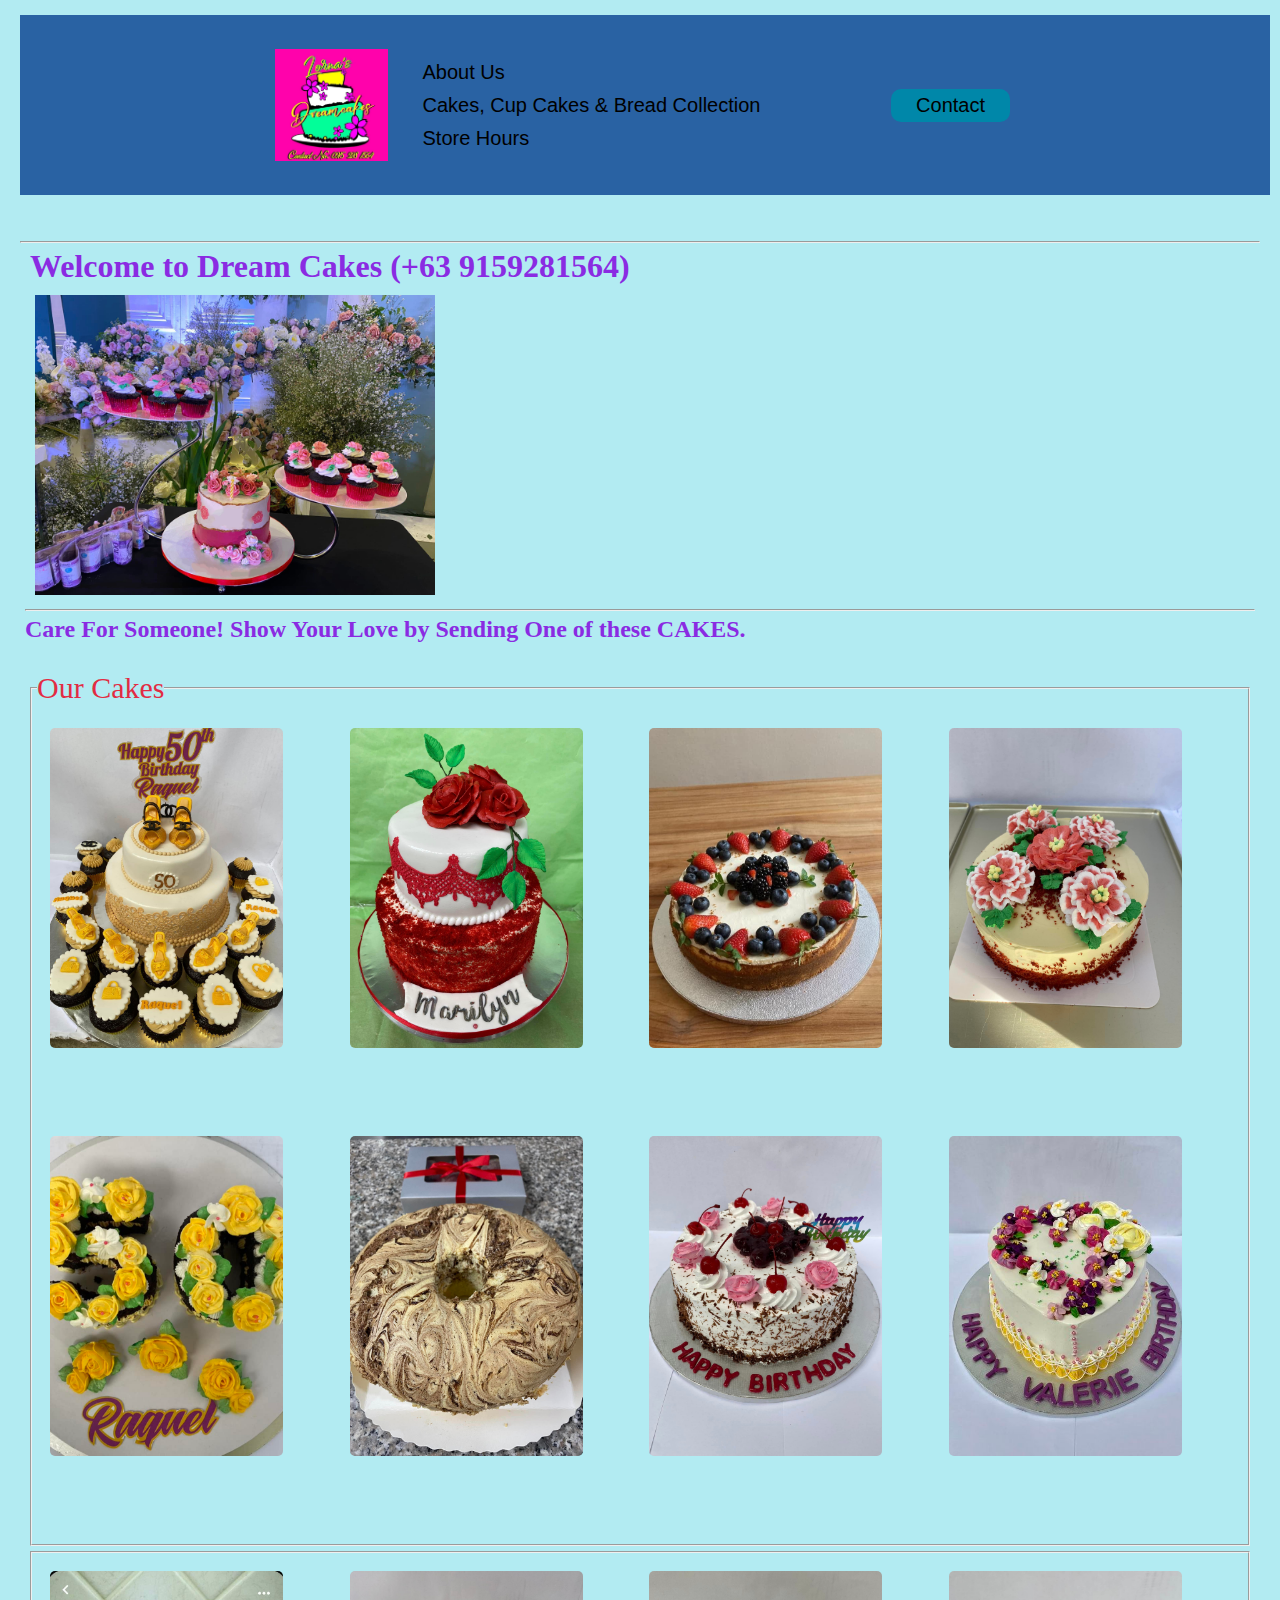
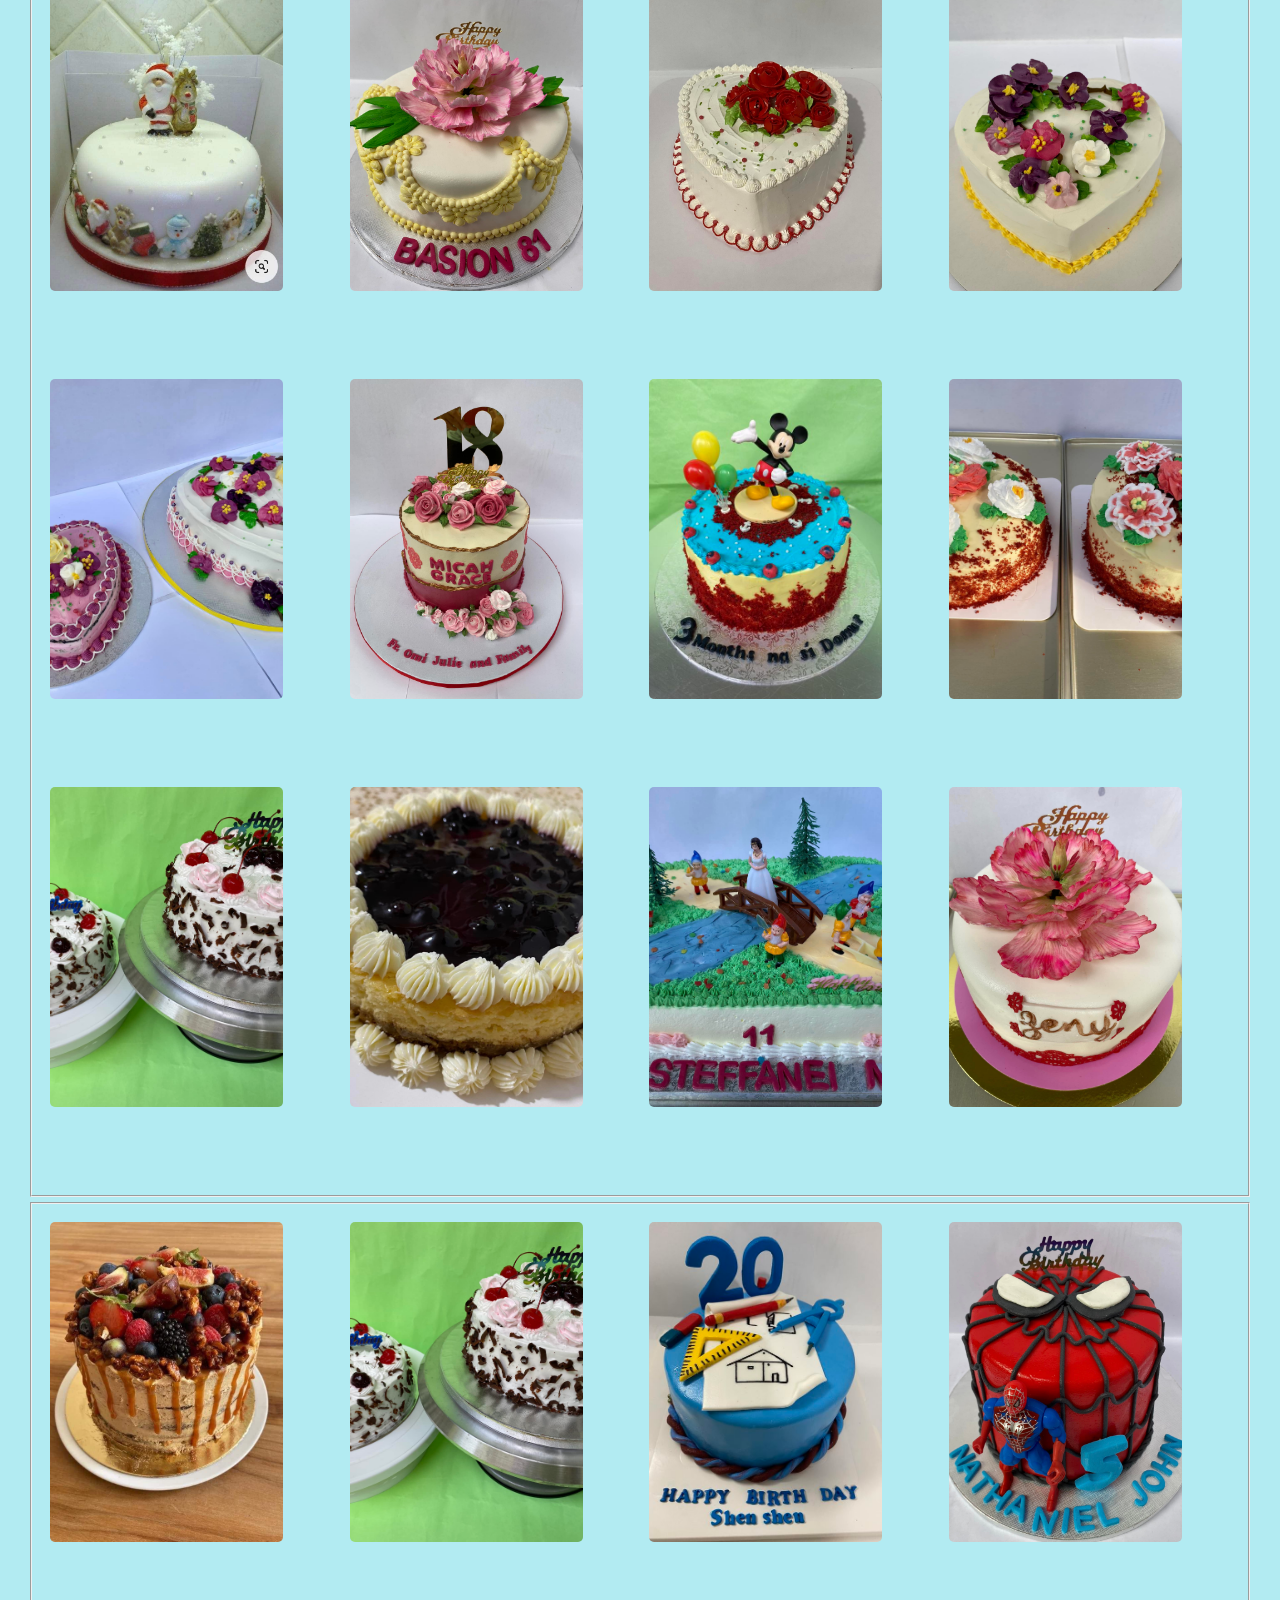
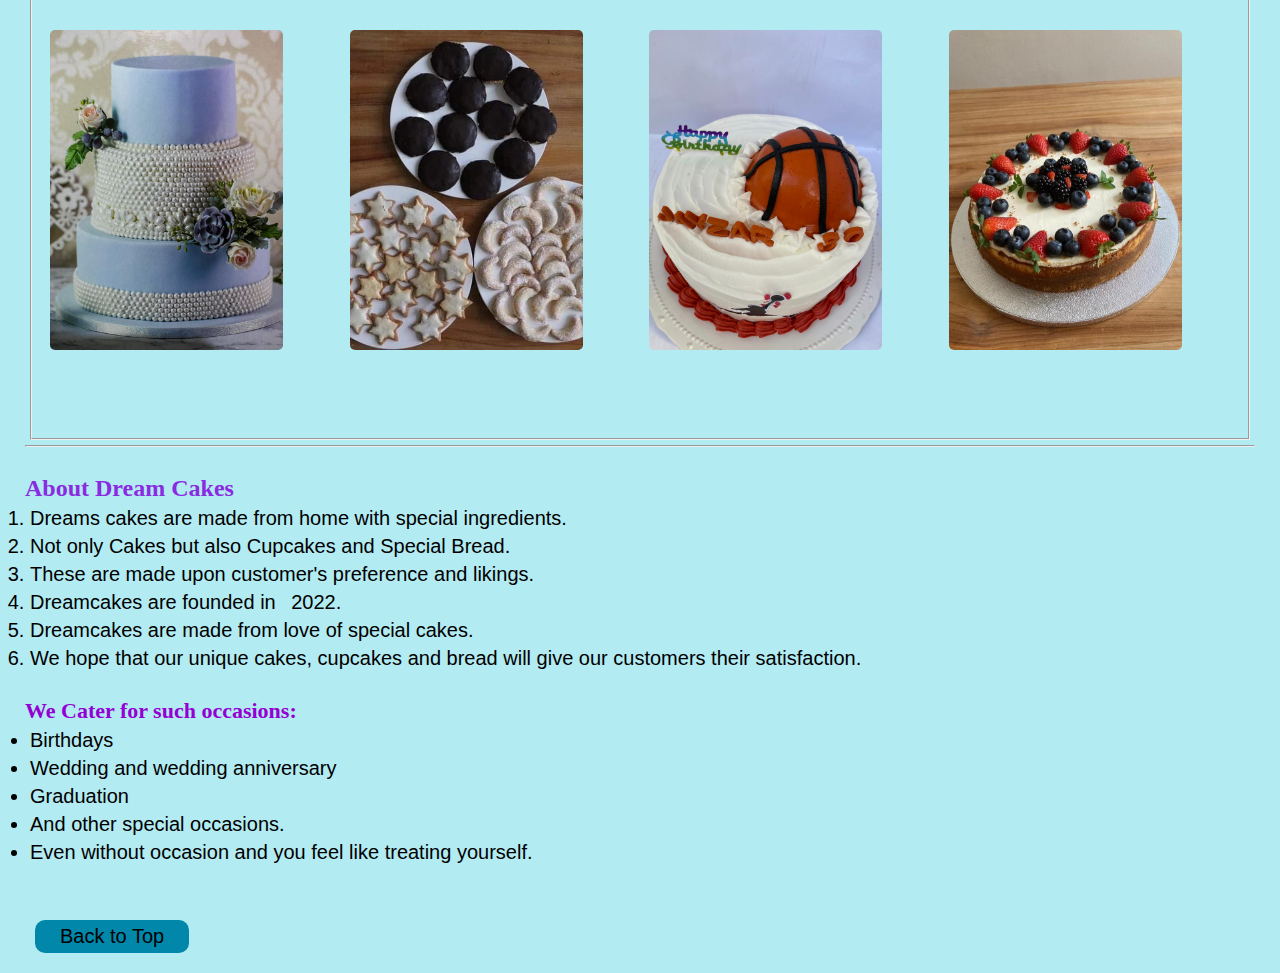
<file: index.html>
<!DOCTYPE html>

<html>
    <head>
        <meta charset="UTF-8">
        <meta http-equiv="X-UA-Compatible" content="IE=edge">
        <meta name="viewport" content="width=device-width, initial-scale=1.0">
        <meta name="Mario" content="Cake Webpage">
        <meta name="description" content="Content are variety of cakes special order">
        <meta http-equiv="refresh">
        <title>Dream Cakes</title>
        <link rel="stylesheet" href="stylecake.css">
        <link rel="icon" href="iconcake.jpg" type="image/x-icon">
    </head>



<body>
    <header>
        <br>
        
        <img class="logo" src="dcside.jpg" alt="cake logo" width="50" title="Dream Cakes">
        <nav>
            <ul class="nav_links">
                <li>
                    <a href="#about">About Us</a>
                </li>
                <li>
                    <a href="#cakes">Cakes, Cup Cakes & Bread Collection</a>
                </li>
                <li>
                    <a href="hours.html">Store Hours</a>
                </li>
                
            </ul>
           
        </nav>
       
        <a class="cta" href="contact.html"><button>Contact</button></a>
               
    </header>
    <br>
    <br>
    <hr>

    <main>
        <article class="nav_links">
            <h1>Welcome to Dream Cakes (+63 9159281564)</h1>
            <figure>
                <img src="moenycakes02fullbackground.jpg" alt="cakes N bread" title="Fantasy Cakes" width="400">
            </figure>
        </article>    
        <hr>
        <h2>Care For Someone! Show Your Love by Sending One of these CAKES.</h2>

        
        <article id="cakes">
            
            <br>
                <fieldset>
                <legend>Our Cakes</legend>    

                <div class="image-grid">
                    
                        <img src="chocomoist.jpg" alt="Choco Moist" title="Choco moist" style="border-radius: 5px;">
                        <img src="RedVelvetcake02.jpg" alt="Red Velvet Cake" title="Red Velvet Cake" style="border-radius: 5px;">
                        <img src="fruitcake01.jpg" alt="Coco Melon" title="Coco melon" width="250" style="border-radius: 5px;">
                        <img src="flowercake.jpg" alt="Black forest" title="Black Forest Cake" style="border-radius: 5px;">
                        <img src="yellowrose.jpg" alt="Yellow Rose" title="Yellow Rose"  style="border-radius: 5px;">
                        <img src="marblecake.jpg" alt="Marble Cake" title="Marble Cake"  style="border-radius: 5px;">
                        <img src="blackforestcakes02.jpg" alt="Animal Cake" title="Black Forest Cake"  style="border-radius: 5px;">
                        <img src="heartb-daycake.jpg" alt="Happy Birthday" title="Black Forest Cake" style="border-radius: 5px;">
                </div>
                </fieldset>
                <fieldset>
                    <div class="image-grid">
                        
                            <img  src="christmascake.jpg" alt="Choco Moist" title="Christmas Cake" style="border-radius: 5px;">
                            <img src="birthdaycake08.jpg" alt="Birthday Cake 08" title="Birthday Cake 08" style="border-radius: 5px;">
                            <img src="heartcake.jpg" alt="Coco Melon" title="Heart Cake" width="250" style="border-radius: 5px;">
                            <img src="heartcake04.jpg" alt="Black forest" title="Hear Cake 04" style="border-radius: 5px;">
                            <img src="blueberrycake.jpg" alt="Yellow Rose" title="Blue Berry Cake"  style="border-radius: 5px;">
                            <img src="moneycake02.jpg" alt="Marble Cake" title="Money Cake 02"  style="border-radius: 5px;">
                            <img src="birthdaybaby02.jpg" alt="Animal Cake" title="Baby's Birthday 02"  style="border-radius: 5px;">
                            <img src="flowercake03.jpg" alt="Happy Birthday" title="Flower Cake 03" style="border-radius: 5px;">
                            <img src="blackforestcakes03.jpg" alt="Black forest" title="Black Forest Cake 03"  style="border-radius: 5px;">
                            <img src="icingcake.jpg" alt="Icing Cake" title="Icing Cake"  style="border-radius: 5px;">
                            <img src="birthdaycake06.jpg" alt="Animal Cake" title="Birthday Cake 06"  style="border-radius: 5px;">
                            <img src="birthdaycake05.jpg" alt="Happy Birthday" title="Birthday 05" style="border-radius: 5px;">
                    </div>
                </fieldset>    
                <fieldset>
                    <div class="image-grid">
                            <img  src="fruittoppingscakes.jpg" alt="fruittoppings" title="Fruit Toppings" style="border-radius: 5px;">
                            <img src="blackforestcakes03.jpg" alt="black forest 03" title="Black Forest 03" style="border-radius: 5px;">
                            <img src="birthday02.jpg" alt="birthday 02" title="birthday 02" width="250" style="border-radius: 5px;">
                            <img src="birthdaycake09.jpg" alt="birthday 09" title="Birthday 09" style="border-radius: 5px;">
                            <img src="PearlWedding.jpg" alt="Pearl Wedding" title="Pearl Wedding"  style="border-radius: 5px;">
                            <img src="cupcake02.jpg" alt="cupcake 02" title="Cup Cake 02"  style="border-radius: 5px;">
                            <img src="birthdaycake.jpg" alt="birthday cake" title="Birthday Cake"  style="border-radius: 5px;">
                            <img src="fruitcake01.jpg" alt="Fruit Cake 01" title="Fruit Cake 01" style="border-radius: 5px;">     
                    </div>
                </fieldset>    

   
        </article>
        <hr>
        <br>
      
        <article id="about"></article>
        
            <h2>About Dream Cakes</h2>

            <ol>
                <li>Dreams cakes are made from home with special ingredients.</li>
                <li>Not only Cakes but also Cupcakes and Special Bread.</li>
                <li>These are made upon customer's preference and likings.</li>
                <li>Dreamcakes are founded in <time datetime="2022"></time>2022.</li>
                <li>Dreamcakes are made from love of special cakes.</li>
                <li>We hope that our unique cakes, cupcakes and bread will give our customers their satisfaction.</li>
            </ol>
            <br>
            <h3>We Cater for such occasions:</h3>
            <ul>
                <li>Birthdays</li>
                <li>Wedding and wedding anniversary</li>
                <li>Graduation</li>
                <li>And other special occasions.</li>
                <li>Even without occasion and you feel like treating yourself.</li>

            </ul>
            
        </article>
        <br>
              
    </main>

    <footer >
        <!--
        <p>Copyright &copy; Dream Cake Shop</p>  -->
        <br>
        <p>
            <a href="#"><button>Back to Top</button></a>
        </p>

    </footer>
    
      

</body>    



</html>
</file>
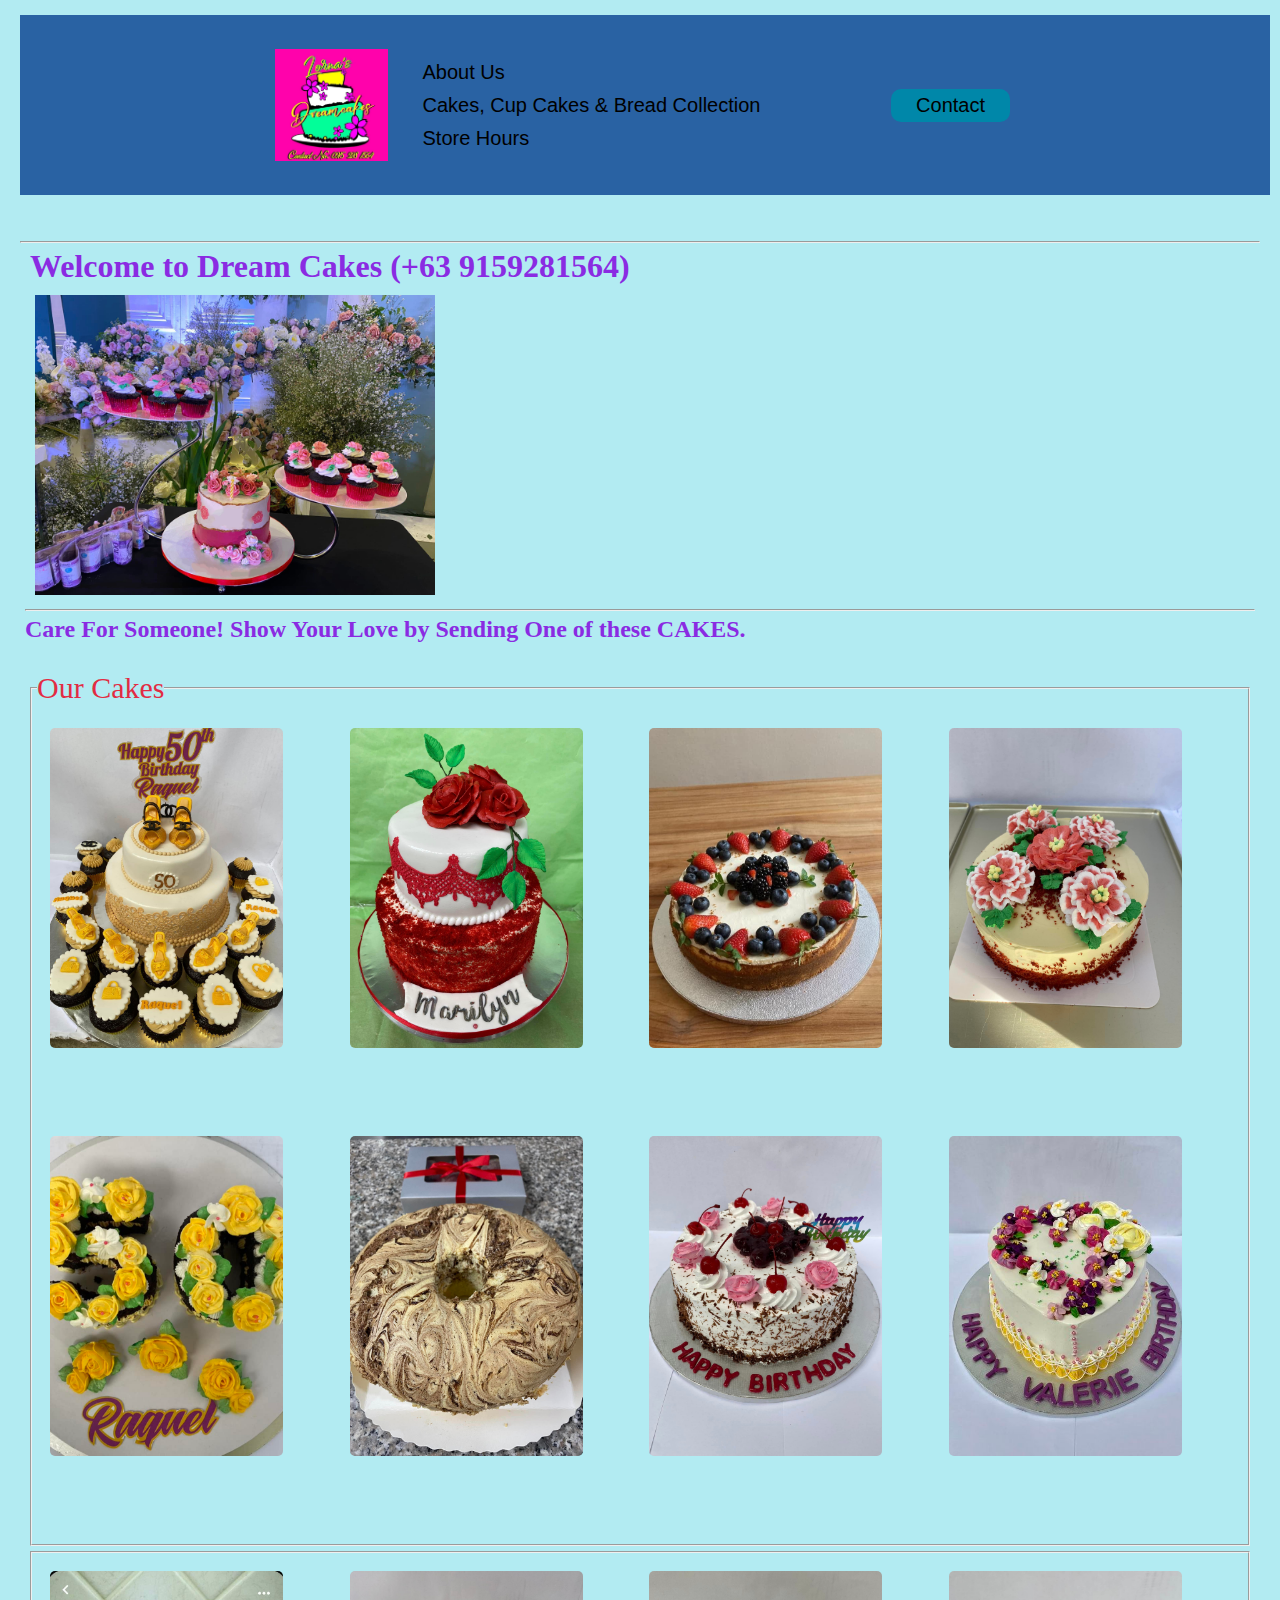
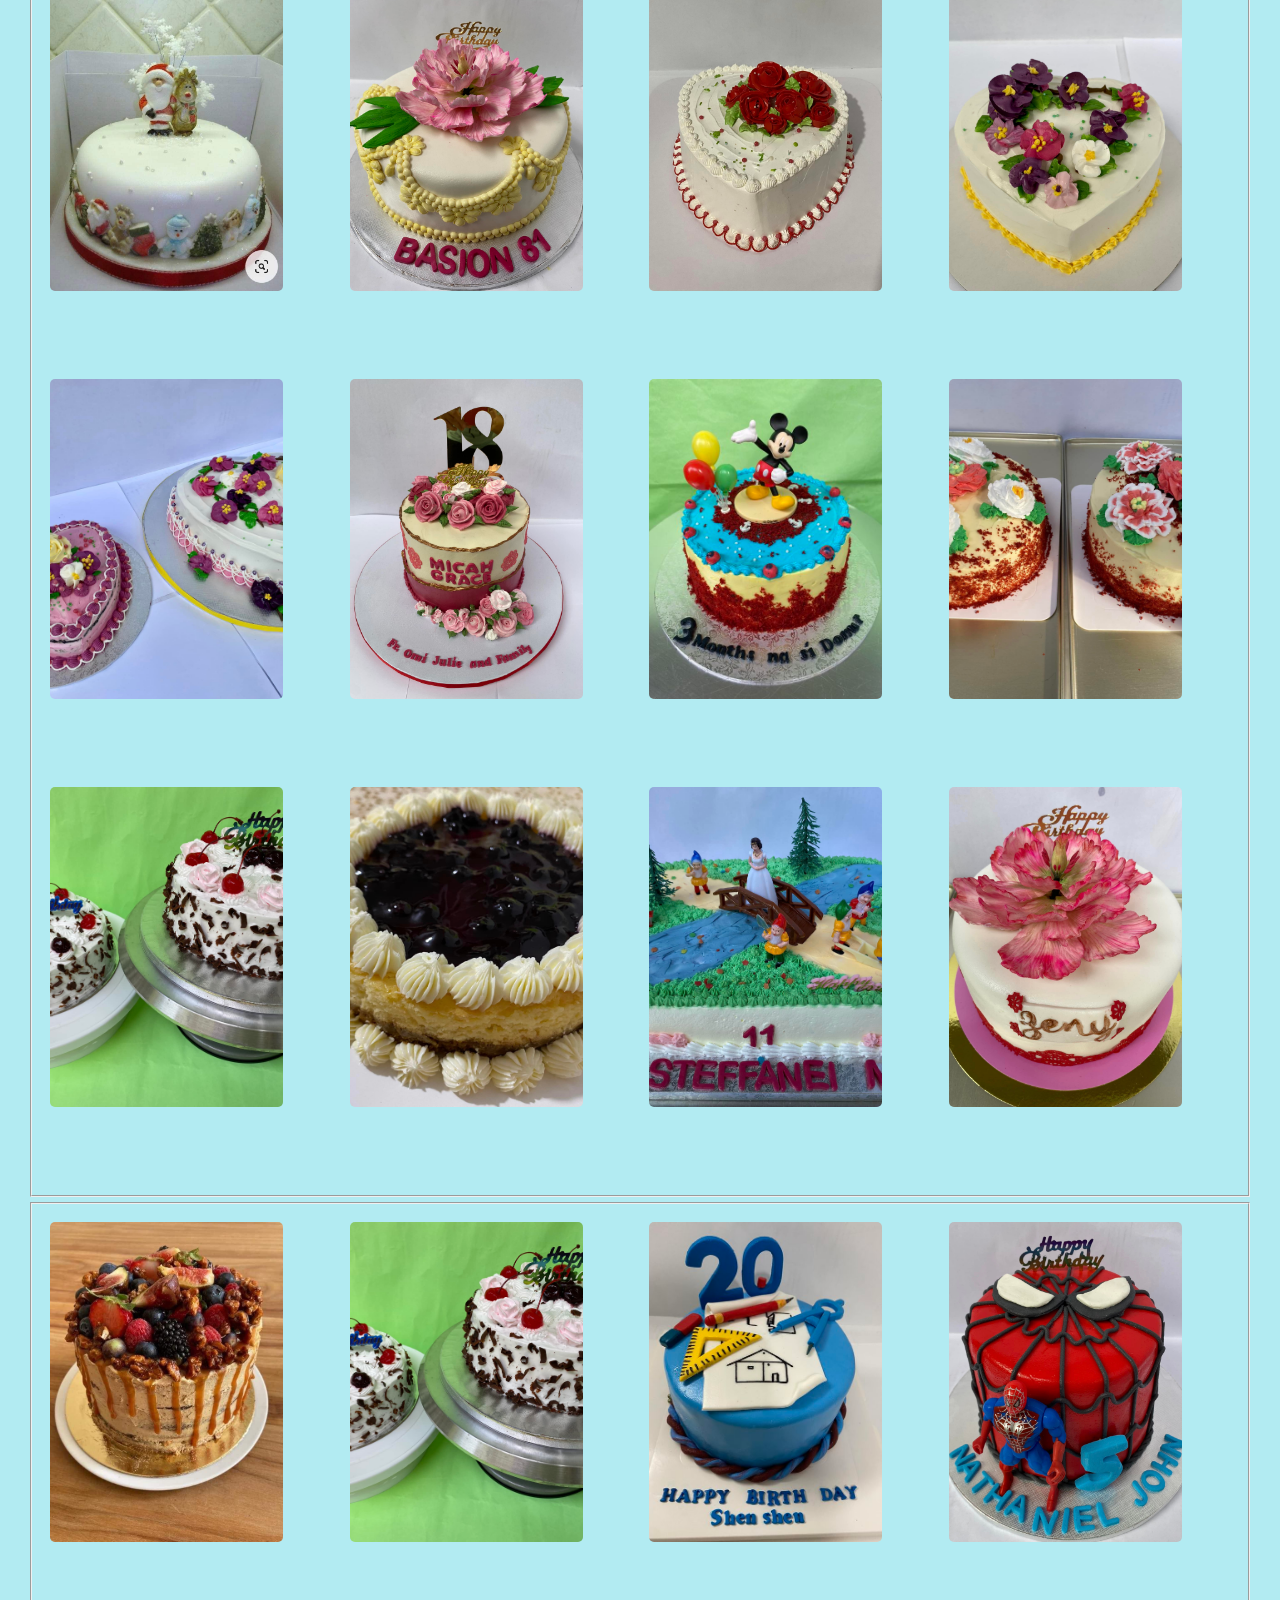
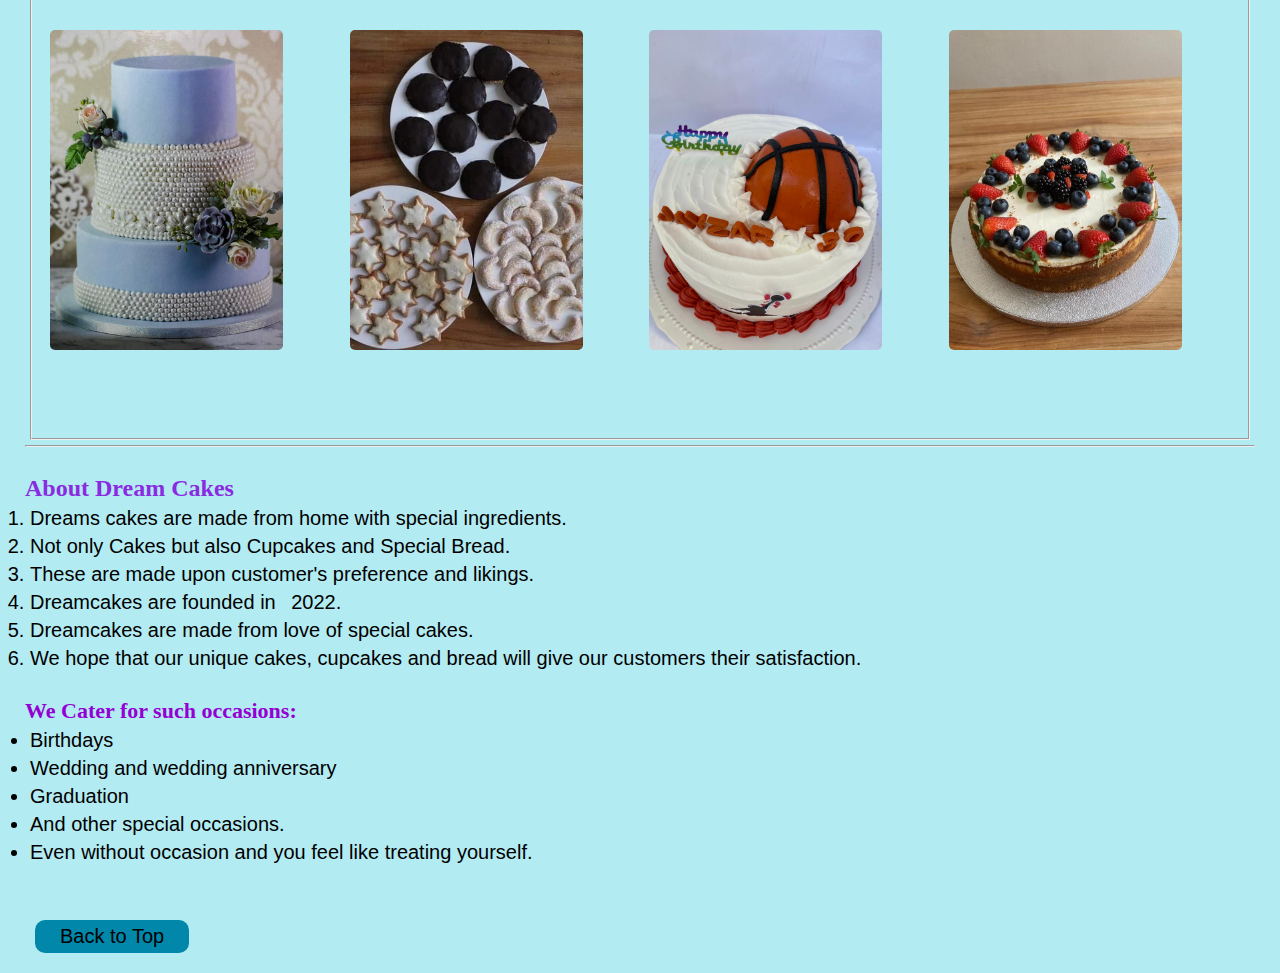
<file: cakeindex.html>
<!DOCTYPE html>

<html>
    <head>
        <meta charset="UTF-8">
        <meta http-equiv="X-UA-Compatible" content="IE=edge">
        <meta name="viewport" content="width=device-width, initial-scale=1.0">
        <meta name="Mario" content="Cake Webpage">
        <meta name="description" content="Content are variety of cakes special order">
        <meta http-equiv="refresh">
        <title>Dream Cakes</title>
        <link rel="stylesheet" href="stylecake.css">
        <link rel="icon" href="iconcake.jpg" type="image/x-icon">
    </head>



<body>
    <header>
        <br>
        
        <img class="logo" src="dcside.jpg" alt="cake logo" width="50" title="Dream Cakes">
        <nav>
            <ul class="nav_links">
                <li>
                    <a href="#about">About Us</a>
                </li>
                <li>
                    <a href="#cakes">Cakes, Cup Cakes & Bread Collection</a>
                </li>
                <li>
                    <a href="hours.html">Store Hours</a>
                </li>
                
            </ul>
           
        </nav>
       
        <a class="cta" href="contact.html"><button>Contact</button></a>
               
    </header>
    <br>
    <br>
    <hr>

    <main>
        <article class="nav_links">
            <h1>Welcome to Dream Cakes (+63 9159281564)</h1>
            <figure>
                <img src="moenycakes02fullbackground.jpg" alt="cakes N bread" title="Fantasy Cakes" width="400">
            </figure>
        </article>    
        <hr>
        <h2>Care For Someone! Show Your Love by Sending One of these CAKES.</h2>

        
        <article id="cakes">
            
            <br>
                <fieldset>
                <legend>Our Cakes</legend>    

                <div class="image-grid">
                    
                        <img src="chocomoist.jpg" alt="Choco Moist" title="Choco moist" style="border-radius: 5px;">
                        <img src="RedVelvetcake02.jpg" alt="Red Velvet Cake" title="Red Velvet Cake" style="border-radius: 5px;">
                        <img src="fruitcake01.jpg" alt="Coco Melon" title="Coco melon" width="250" style="border-radius: 5px;">
                        <img src="flowercake.jpg" alt="Black forest" title="Black Forest Cake" style="border-radius: 5px;">
                        <img src="yellowrose.jpg" alt="Yellow Rose" title="Yellow Rose"  style="border-radius: 5px;">
                        <img src="marblecake.jpg" alt="Marble Cake" title="Marble Cake"  style="border-radius: 5px;">
                        <img src="blackforestcakes02.jpg" alt="Animal Cake" title="Black Forest Cake"  style="border-radius: 5px;">
                        <img src="heartb-daycake.jpg" alt="Happy Birthday" title="Black Forest Cake" style="border-radius: 5px;">
                </div>
                </fieldset>
                <fieldset>
                    <div class="image-grid">
                        
                            <img  src="christmascake.jpg" alt="Choco Moist" title="Christmas Cake" style="border-radius: 5px;">
                            <img src="birthdaycake08.jpg" alt="Birthday Cake 08" title="Birthday Cake 08" style="border-radius: 5px;">
                            <img src="heartcake.jpg" alt="Coco Melon" title="Heart Cake" width="250" style="border-radius: 5px;">
                            <img src="heartcake04.jpg" alt="Black forest" title="Hear Cake 04" style="border-radius: 5px;">
                            <img src="blueberrycake.jpg" alt="Yellow Rose" title="Blue Berry Cake"  style="border-radius: 5px;">
                            <img src="moneycake02.jpg" alt="Marble Cake" title="Money Cake 02"  style="border-radius: 5px;">
                            <img src="birthdaybaby02.jpg" alt="Animal Cake" title="Baby's Birthday 02"  style="border-radius: 5px;">
                            <img src="flowercake03.jpg" alt="Happy Birthday" title="Flower Cake 03" style="border-radius: 5px;">
                            <img src="blackforestcakes03.jpg" alt="Black forest" title="Black Forest Cake 03"  style="border-radius: 5px;">
                            <img src="icingcake.jpg" alt="Icing Cake" title="Icing Cake"  style="border-radius: 5px;">
                            <img src="birthdaycake06.jpg" alt="Animal Cake" title="Birthday Cake 06"  style="border-radius: 5px;">
                            <img src="birthdaycake05.jpg" alt="Happy Birthday" title="Birthday 05" style="border-radius: 5px;">
                    </div>
                </fieldset>    
                <fieldset>
                    <div class="image-grid">
                            <img  src="fruittoppingscakes.jpg" alt="fruittoppings" title="Fruit Toppings" style="border-radius: 5px;">
                            <img src="blackforestcakes03.jpg" alt="black forest 03" title="Black Forest 03" style="border-radius: 5px;">
                            <img src="birthday02.jpg" alt="birthday 02" title="birthday 02" width="250" style="border-radius: 5px;">
                            <img src="birthdaycake09.jpg" alt="birthday 09" title="Birthday 09" style="border-radius: 5px;">
                            <img src="PearlWedding.jpg" alt="Pearl Wedding" title="Pearl Wedding"  style="border-radius: 5px;">
                            <img src="cupcake02.jpg" alt="cupcake 02" title="Cup Cake 02"  style="border-radius: 5px;">
                            <img src="birthdaycake.jpg" alt="birthday cake" title="Birthday Cake"  style="border-radius: 5px;">
                            <img src="fruitcake01.jpg" alt="Fruit Cake 01" title="Fruit Cake 01" style="border-radius: 5px;">     
                    </div>
                </fieldset>    

   
        </article>
        <hr>
        <br>
      
        <article id="about"></article>
        
            <h2>About Dream Cakes</h2>

            <ol>
                <li>Dreams cakes are made from home with special ingredients.</li>
                <li>Not only Cakes but also Cupcakes and Special Bread.</li>
                <li>These are made upon customer's preference and likings.</li>
                <li>Dreamcakes are founded in <time datetime="2022"></time>2022.</li>
                <li>Dreamcakes are made from love of special cakes.</li>
                <li>We hope that our unique cakes, cupcakes and bread will give our customers their satisfaction.</li>
            </ol>
            <br>
            <h3>We Cater for such occasions:</h3>
            <ul>
                <li>Birthdays</li>
                <li>Wedding and wedding anniversary</li>
                <li>Graduation</li>
                <li>And other special occasions.</li>
                <li>Even without occasion and you feel like treating yourself.</li>

            </ul>
            
        </article>
        <br>
              
    </main>

    <footer >
        <!--
        <p>Copyright &copy; Dream Cake Shop</p>  -->
        <br>
        <p>
            <a href="#"><button>Back to Top</button></a>
        </p>

    </footer>
    
      

</body>    



</html>
</file>
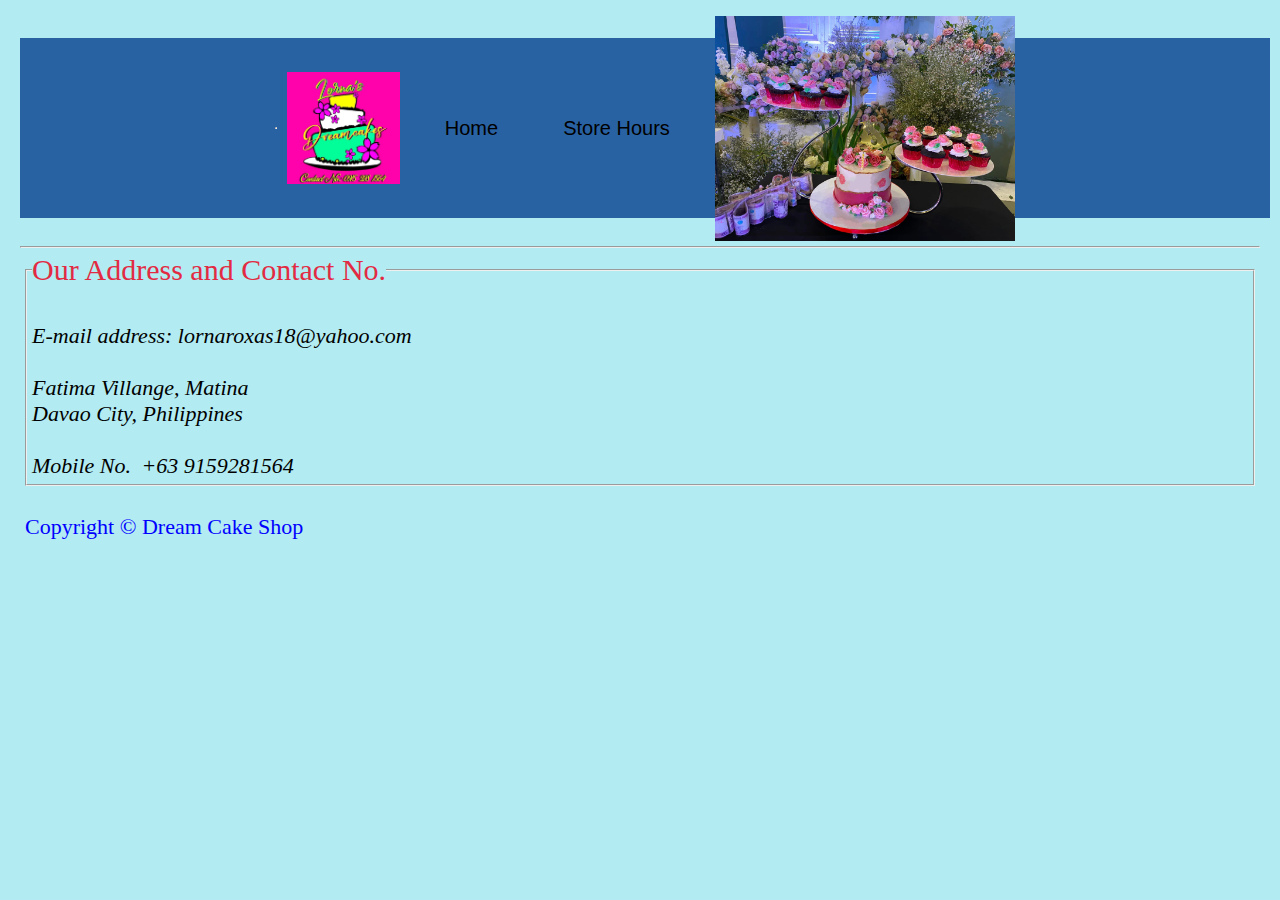
<file: contact.html>
<!DOCTYPE html>

<html>
    <head>
        <meta charset="UTF-8">
        <meta http-equiv="X-UA-Compatible" content="IE=edge">
        <meta name="viewport" content="width=device-width, initial-scale=1.0">
        <meta name="Mario" content="Cake Webpage">
        <meta name="description" content="Content are variety of cakes special order">
        <title>Contact Us</title>
        <link rel="stylesheet" href="stylecake.css">
        <link rel="icon" href="iconcake.jpg" type="image/x-icon">
    </head>

<body>
    <br>
    <header>

        <img class="logo" src="dcside.jpg" alt="cake logo">    
        <hr>
        
        <nav>
            <ul style="font-size: 20px;" class="nav_links">
                <li>
                    <a href="/index.html">Home</a>
                </li>
                
                <li>
                    <a href="hours.html">Store Hours</a>
                </li>
            </ul>
        </nav>
        
        <img class="cta" src="moenycakes02fullbackground.jpg" alt="cakes N bread" title="Fantasy Cakes" width="300">
        
    </header>
    <br>

    <hr>

    <main>
        <fieldset>
            <legend>Our Address and Contact No.</legend>
            <address>
                <br>
                E-mail address: lornaroxas18@yahoo.com <br>
                <br>
                Fatima Villange, Matina <br>
                Davao City, Philippines <br>
                <br>
                Mobile No. <b>+63 9159281564</b>
                <br>
            </address>
                 
        </fieldset>
       
    </main>
    <br>

    <footer>
        <p>Copyright &copy; Dream Cake Shop</p>

    </footer>

</body>    

</html>
</file>
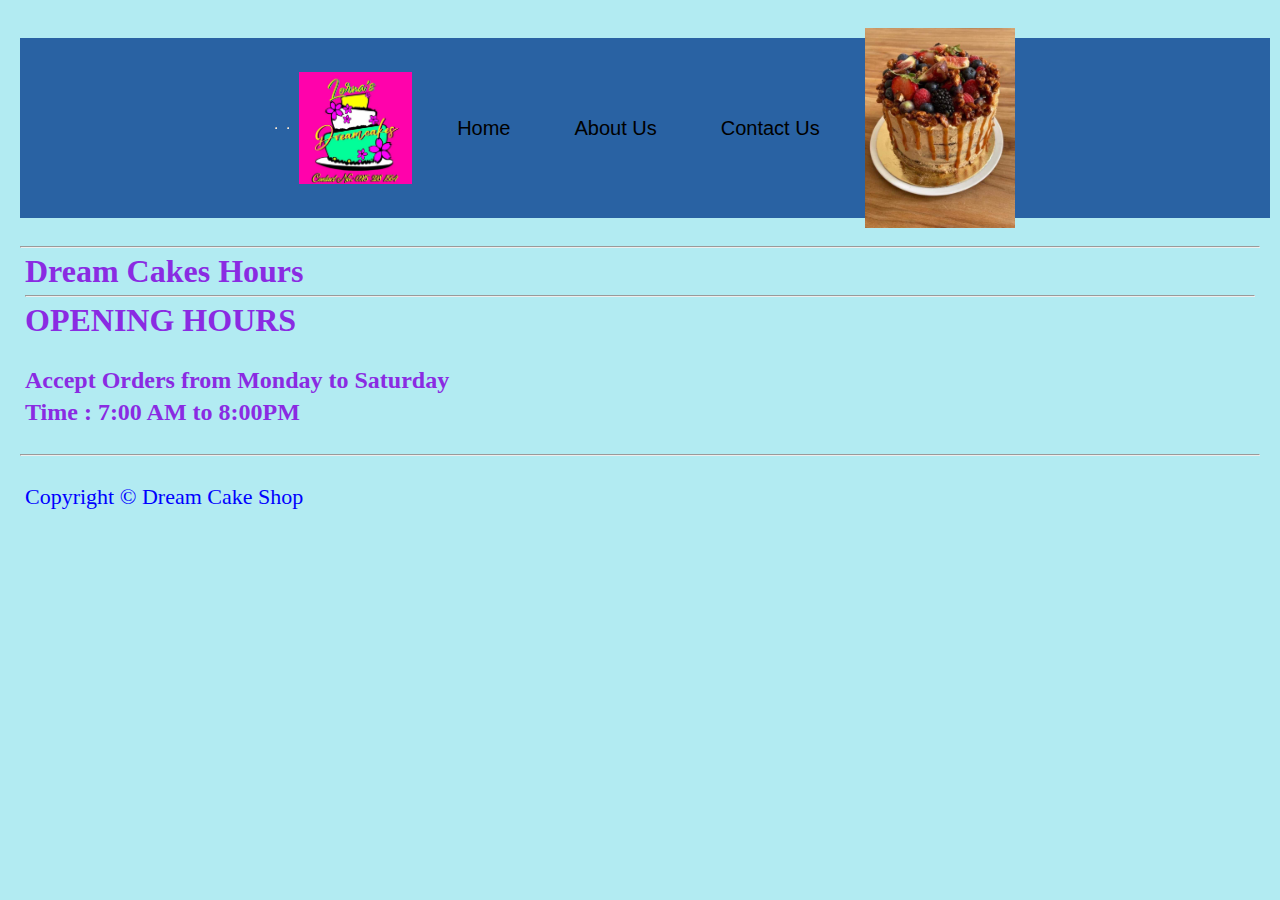
<file: hours.html>
<!DOCTYPE html>

<html>
    <head>
        <meta charset="UTF-8">
        <meta http-equiv="X-UA-Compatible" content="IE=edge">
        <meta name="viewport" content="width=device-width, initial-scale=1.0">
        <meta name="Mario" content="Cake Webpage">
        <meta name="description" content="Store hours">
        <title>Dreamcakes Hours</title>
        <link rel="stylesheet" href="stylecake.css">
        <link rel="icon" href="iconcake.jpg" type="image/x-icon">
    </head>



<body>
    <br>
    <header>
        <img class="logo" src="dcside.jpg" alt="cake logo" width="300">
        
    <hr>
        <nav>
            <ul class="nav_links">
                <li>
                    <a href="/index.html">Home</a>
                </li>
                <li>
                    <a href="/index.html">About Us</a>
                </li>                          
                <li> 
                    <a href="contact.html">Contact Us</a>
                </li>
            </ul>
        </nav>

        <hr>
        
        <img class="cta" src="fruittoppingscakes.jpg" alt="Fruit Toppings" title="Topped with Fruits" width="150">
            
    </header>
    <br>

    <hr>

    <main>
        <!-- Content -->
        <h1>Dream Cakes Hours</h1>
        <hr>
        <h1>OPENING HOURS</h1>
        <br>
        <h2>Accept Orders from Monday to Saturday</h2>
        <h2>Time : 7:00 AM to 8:00PM</h2>     

    </main>
    <br>
    <hr>
    <br>

    <footer>
        <p>Copyright &copy; Dream Cake Shop</p>
    </footer>
    

</body>    


</html>
</file>
<file: stylecake.css>
* {
    box-sizing: border-box;
    margin:5px;
    padding: 0;
}


body {
    margin: 10px;
    font-size: 16px;
    background-color: #B2EBF2;
}
header {
    display: flex;
    justify-content: flex-end;
    align-items: center;
    padding: 40px 20%;
    background: #2962a3;
    height: 180px;
    width: 100%;
}
.logo {
    cursor: pointer;
    margin-right: auto;
    width: 15%;
    margin:10x;
    order: 1;
}
nav {
    margin-left: auto;
    order: 2;
}

.cta {
    order: 3;
    margin-left: auto;
}

.nav_links {
    list-style: none;

}
.nav_links li {
    display: inline-block;
    padding: 0px 20px;
}
.nav_links li a {
    transition: all 0.30s ease 0s;
    text-decoration: none;
}
.nav_links li a:hover {
    padding: 5px 16px;
    color: deeppink;
    border: none;
    border-radius: 10px;
    background-color: deepskyblue;
    
}
button {
    padding: 5px 25px;
    background-color: rgb(0, 135, 169);
    border: none;
    border-radius: 10px;
    cursor: pointer;
    transition: all 0.30s ease 0s;
}
button:hover {
    background-color: deeppink;;
}



legend {
    font-size: 30px;
    color: rgb(226, 43, 67);
}

h1, h2 {
    color: blueviolet;
}
h3 {
    color:darkviolet;
    font-size: 22px;
}


p {
    font-size: 22px;
    font-family:'Times New Roman', Times, serif ;
    color: blue
}
.type1 {
    width: 60%;
    display: block;
    margin:10x
}
.type2 {
    /*display: block; */
    width:20%;
    margin-left: auto;
    margin-right: auto
    
}

li, a, button {
    font-size: 20px;
    font-family: 'Gill Sans', 'Gill Sans MT', Calibri, 'Trebuchet MS', sans-serif;
    color: black;
    font-style: normal;
}

figcaption {
    font-size: 20px;
    font-family: 'Gill Sans', 'Gill Sans MT', Calibri, 'Trebuchet MS', sans-serif;
    color: black;
}
address {
    font-size: 22px;
    font-family:'Times New Roman', Times, serif ;
    font-weight: 200;
    color: black;
}

.image-grid {
    --gap: 8px;
    --num-cols: 4;
    --row-height: 400px;
    box-sizing: border-box;
    padding: var(--gap);

    display: grid;
    grid-template-columns: repeat(var(--num-cols), 1fr);
    grid-auto-rows: var(--row-height);
    gap: var(--gap);
}
.image-grid > img {
    width: 80%;
    height: 80%;
    object-fit: cover;
}

.image-grid-col-2 {
    grid-column: span 2;
}

.image-grid-row-2 {
    grid-row: span 2;
}


/* Anything under 1024px */
@media screen  and (max-width: 1024) {
    .image-grid {
        --num-cols: 2;
        --row-height: 200px;
    }
    
} 
 
figcaption {
    font-weight: bold;
    font-size: larger;
    font-family: 'Gill Sans', 'Gill Sans MT', Calibri, 'Trebuchet MS', sans-serif;
    color: darkmagenta;
}
</file>
